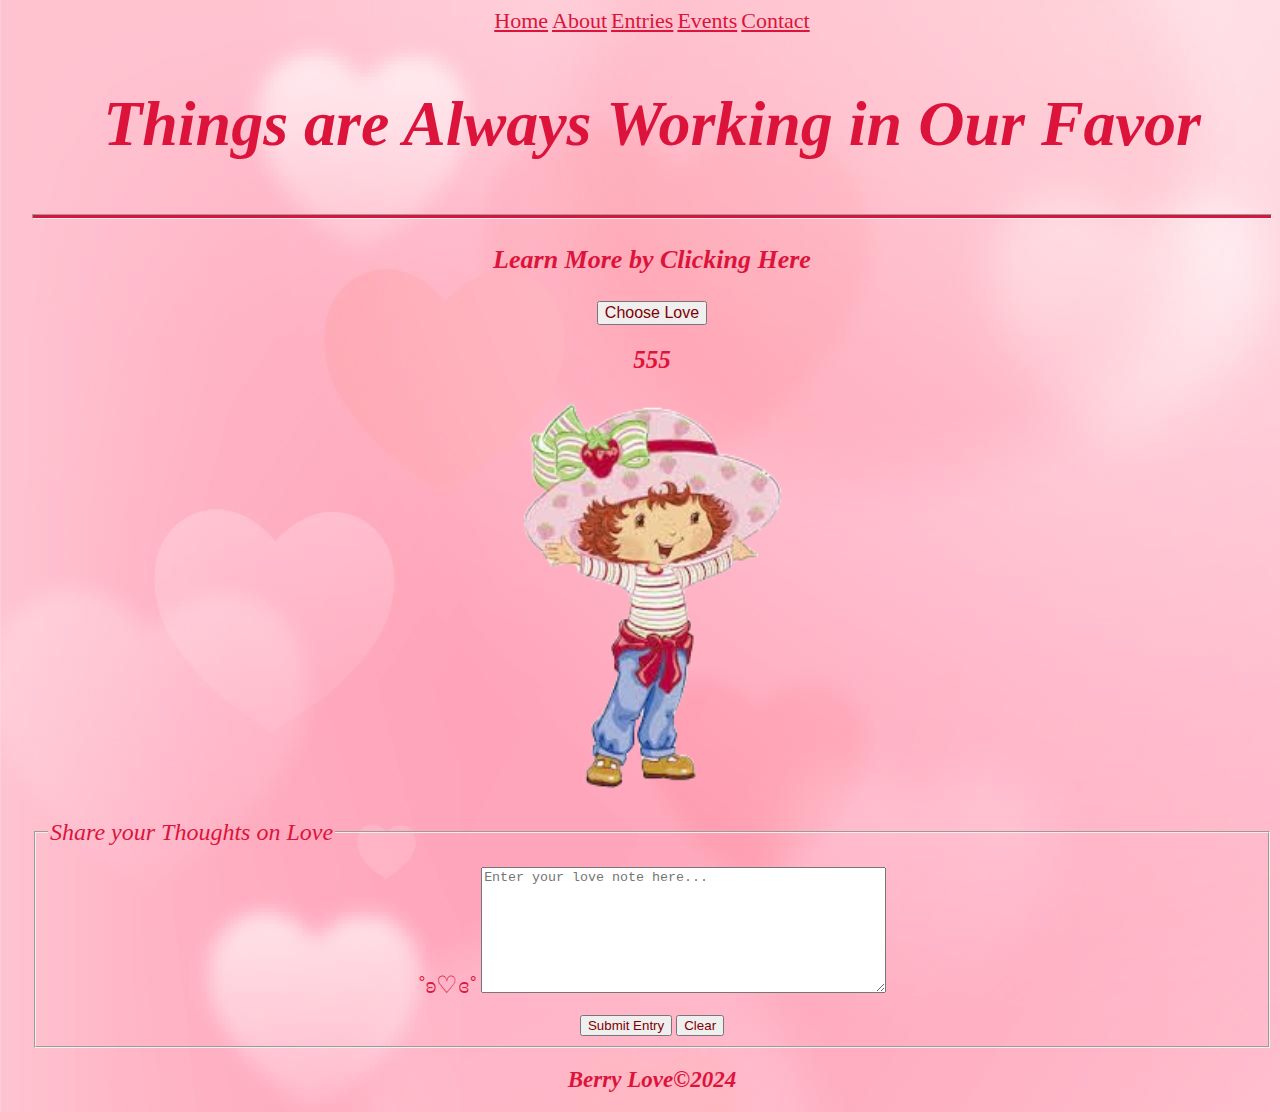
<file: berry.html>
<!DOCTYPE html>
<html style="background-image:url('heart.jpg')!important;"> 
    <head>
        <meta charset="utf-8">
        <meta name="viewport" content="width=device-width, initial-scale=1.0">
        <title> BerryLove.com</title>
        <style type="text/css">
            body {
              padding-left: 24px;
            }
            #switcher {
              position: sticky;
              top: 0;
              padding-bottom: 9px;
              background-color: rgb(53, 121, 64);
              box-shadow: 0 2px 1px -1px #ccc;
              z-index: 999999;
            }
            </style>
            <center>
              <nav>
                <div class="nav">
                  <a class="active" href="#home"a style="color: crimson;font-size: 22px;">Home</a>
                  <a href="#news"a style="color: crimson;font-size: 22px;">About</a>
                  <a href="#entries"a style="color: crimson;font-size: 22px;">Entries</a>
                  <a href="events"a style="color: crimson;font-size: 22px;">Events</a>
                  <a href="#contact"a style="color: crimson;font-size: 22px">Contact</a>
                </div>
              </nav>
            </center>
                    <center>
                    <div>
                    <h2 style="color: crimson;text-shadow: grey;font-style: italic;font-size: 64px">Things are Always Working in Our Favor</h2>
                      <hr style = "height: 3px!important; color: rgb(248, 95, 171)!important;background-color: crimson!important;"></hr>
                       <h3 style="color: crimson;font-style: italic;font-size: 26px">Learn More by Clicking Here</h3>
                       <a href="chooselove.html"><button style="color: maroon;font-size: 16px;">Choose Love</button></a>
                       <h2 style="color: crimson;font-style: italic;font-size: 25px">555</h2>
                       <p><a href="strawbshort.png"><img src="strawbshort.png" width="303px" height="404px" style="border: crimson;"></a>
                        <div class="container">
                          <form action="">
                              <div class="col-lg-9">
                                  <div class="row">
                                    <fieldset id="forms__textareas">
                                      <legend style="color: crimson;font-style: italic;font-size:x-large;">Share your Thoughts on Love</legend>
                                      <p>
                                        <label for="˚ʚ♡ɞ˚"label style="color: crimson;font-size: x-large;">˚ʚ♡ɞ˚</label>
                                        <textarea id="." rows="8" cols="48" placeholder="Enter your love note here..."></textarea>
                                      </p>
                                      <div class="col-lg-3">
                                        <input type="submit" class="btn btn-primary" style="color: maroon;" onclick="return validateCreateStaffProfile()" value="Submit Entry">
                                        <input type="submit" class="btn btn-primary" style="color: maroon;" value="Clear">
                                    </div>
                                    </fieldset>
                          </form>
                      </div>
                        <h2 style="color: crimson;font-style: italic;font-size: 23px;">Berry Love&copy;2024</h2>
                    </p>
                </center>
                    </div>  
    </head>
</html>
</file>
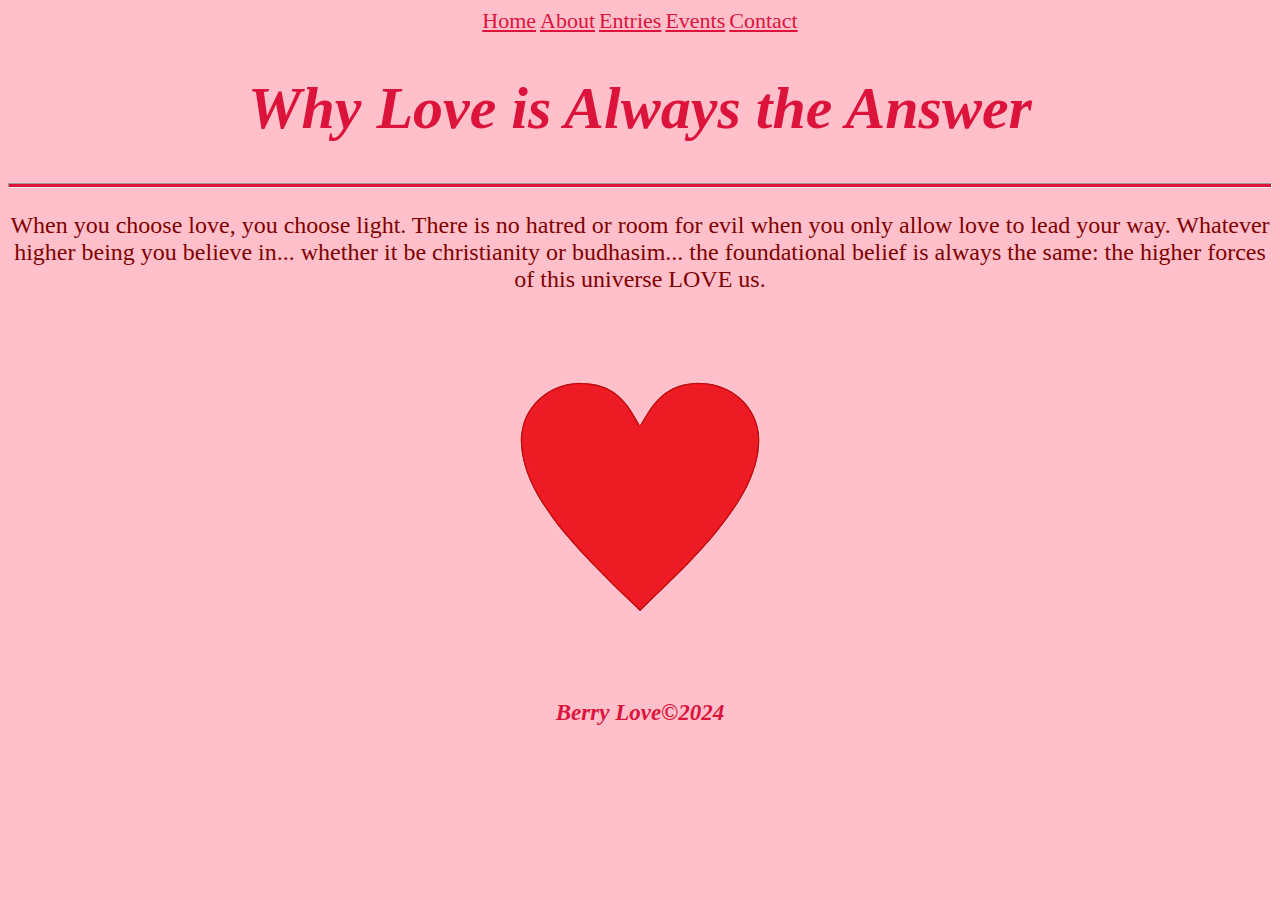
<file: chooselove.html>
<!DOCTYPE html>
<html style="background-color: pink;">
    <head>
        <meta charset="utf-8">
        <meta name="viewport" content="width=device-width, initial-scale=1.0">
        <title> BerryLove.com</title>
        <center>
            <nav>
              <div class="nav">
                <a class="active" href="#home"a style="color: crimson;font-size: 22px;">Home</a>
                <a href="#news"a style="color: crimson;font-size: 22px;">About</a>
                <a href="#entries"a style="color: crimson;font-size: 22px;">Entries</a>
                <a href="events"a style="color: crimson;font-size: 22px;">Events</a>
                <a href="#contact"a style="color: crimson;font-size: 22px">Contact</a>
              </div>
            </nav>
          </center>
    <center>
    <body>
        <h1 style="color: crimson;font-style: italic;font-size: 60px;">Why Love is Always the Answer</h1>
        <hr style = "height: 3px!important; color: rgb(248, 95, 171)!important;background-color: crimson!important;"></hr>
        <p style="color: maroon;font-size: 24px;">When you choose love, you choose light. There is no hatred or room for evil when you only allow love to lead your way. Whatever higher being you believe in... whether it be christianity or budhasim... the foundational belief is always the same: the higher forces of this universe LOVE us.
        </p>
        <p><a href="webheart.png"><img src="webheart.png"></a>
    </body>
    <h2 style="color: crimson;font-style: italic;font-size: 23px;">Berry Love&copy;2024</h2>
    </center>
</html>
</file>
